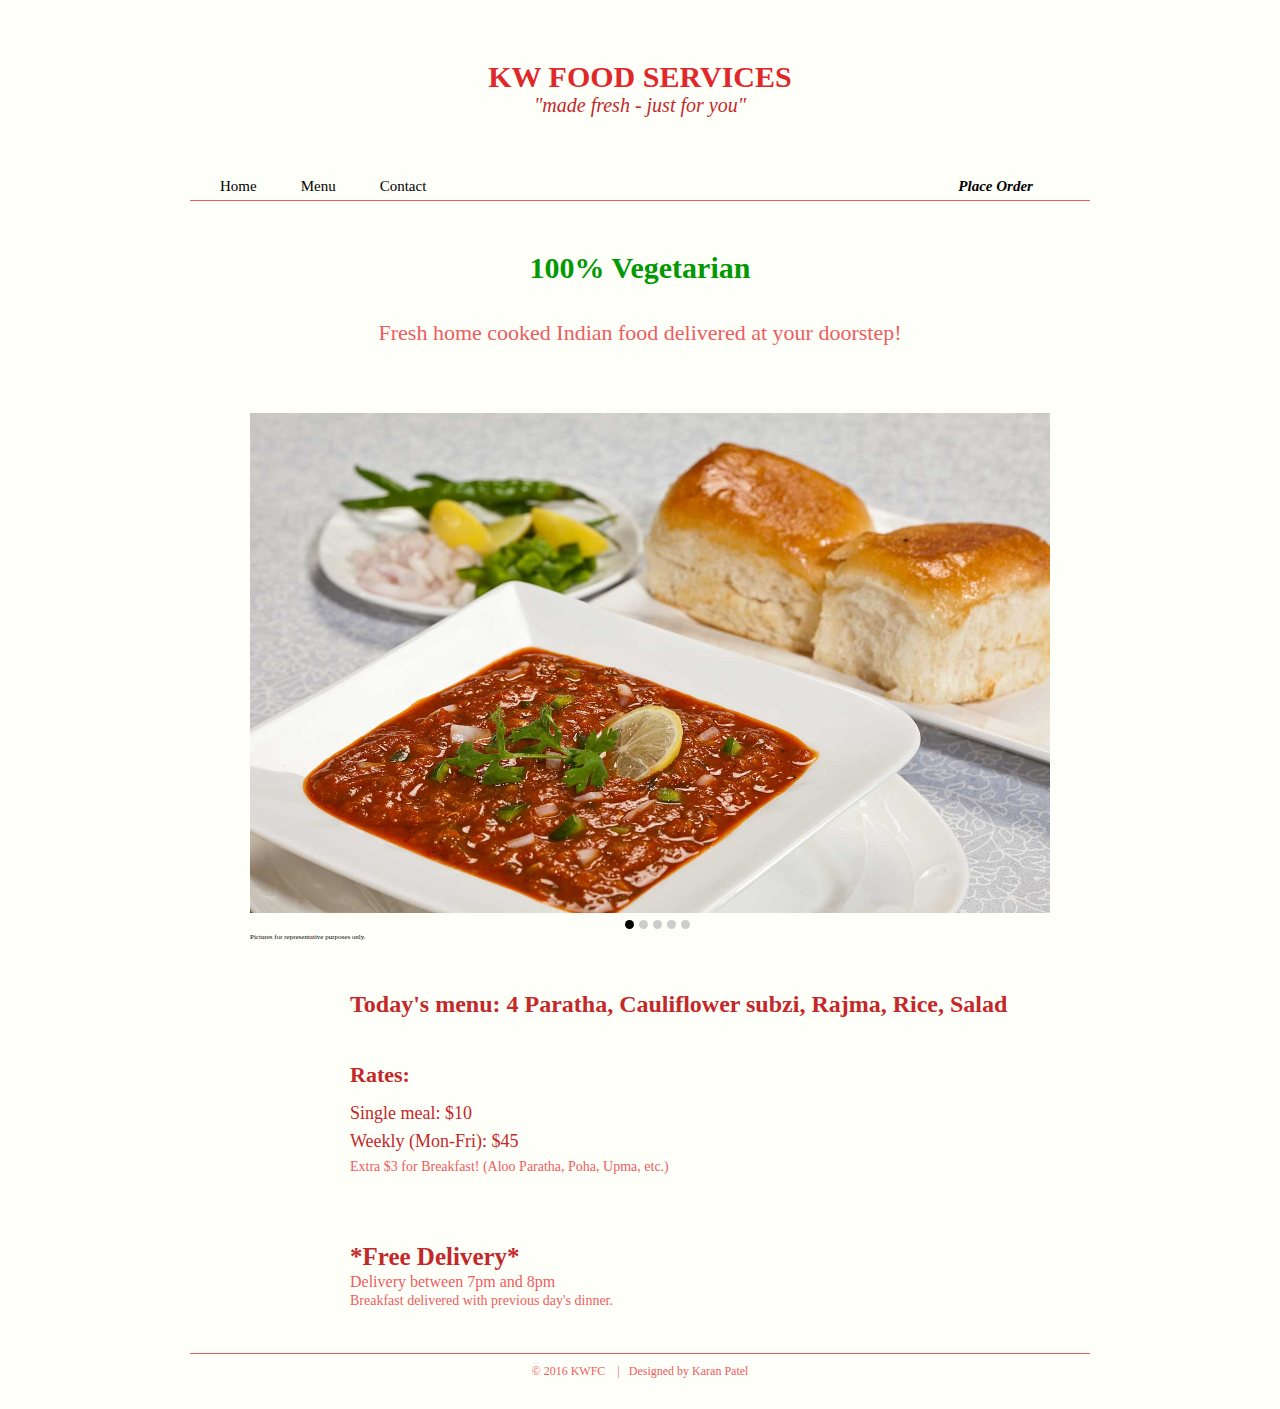
<file: index.html>
<!DOCTYPE html>
<html lang = "en">
<head>
	<meta name="viewport" content="width=device-width, initial-scale=1">
	<meta charset = "UTF-8">
	<title>Home</title>
	<link rel="stylesheet" href="css/stylesheet.css">
</head>

<body>
	<div class="container">
		<header class="header">
			<a class="linkTitle" href="index.html">KW FOOD SERVICES</a>
			<br>
			<i class="tagline">"made fresh - just for you"</i>
		</header>

		<nav class="navBar">
			<a href="index.html">Home</a> 
			<a href="menu.html">Menu</a> 
			<a href="contact.html">Contact</a> &nbsp; &nbsp;&nbsp;&nbsp;&nbsp;&nbsp;&nbsp;&nbsp;&nbsp;&nbsp;&nbsp;&nbsp;&nbsp;&nbsp;&nbsp;&nbsp;&nbsp;&nbsp;&nbsp;&nbsp;&nbsp;&nbsp;&nbsp;&nbsp;&nbsp;&nbsp;&nbsp;&nbsp;&nbsp;&nbsp;&nbsp;&nbsp;&nbsp;&nbsp;&nbsp;&nbsp;&nbsp;&nbsp;&nbsp;&nbsp;&nbsp;&nbsp;&nbsp;&nbsp;&nbsp;&nbsp;&nbsp;&nbsp;&nbsp;&nbsp;&nbsp;&nbsp;&nbsp;&nbsp;&nbsp;&nbsp;&nbsp;&nbsp;&nbsp;&nbsp;&nbsp;&nbsp;&nbsp;&nbsp;&nbsp;&nbsp;&nbsp;&nbsp;&nbsp;&nbsp;&nbsp;&nbsp;&nbsp;&nbsp;&nbsp;&nbsp;&nbsp;&nbsp;&nbsp;&nbsp;&nbsp;&nbsp;&nbsp;&nbsp;&nbsp;&nbsp;&nbsp;&nbsp;&nbsp;&nbsp;&nbsp;&nbsp;&nbsp;&nbsp;&nbsp;&nbsp;&nbsp;&nbsp;&nbsp;&nbsp;&nbsp;&nbsp;&nbsp;&nbsp;&nbsp;&nbsp;&nbsp;&nbsp;&nbsp;&nbsp;&nbsp;&nbsp;&nbsp;&nbsp;&nbsp;&nbsp;&nbsp;&nbsp;&nbsp;&nbsp;
			<a class="placeOrder" href="order.html">Place Order</a>
		</nav>

		<article class="main">
			<p id="veg">100% Vegetarian</p>
			<p id="line1">Fresh home cooked Indian food delivered at your doorstep!</p>

			<!-- <div id="rslidesContainer"> -->
			<ul class="rslides">
  				<li><img src="images/image1.jpg" alt="" style="width: 800px; height: 500px;"></li>
  				<li><img src="images/image2.jpg" alt="" style="width: 800px; height: 500px;"></li>
  				<li><img src="images/image3.jpg" alt="" style="width: 800px; height: 500px;"></li>
  				<li><img src="images/image4.jpg" alt="" style="width: 800px; height: 500px;"></li>
  				<li><img src="images/image5.jpg" alt="" style="width: 800px; height: 500px;"></li>
			</ul>
			<!-- </div> -->

			<p id="represent">Pictures for representative purposes only.</p>
			<p id="today">Today's menu: 4 Paratha, Cauliflower subzi, Rajma, Rice, Salad</p>
			<p id="rates">Rates:</p>
			<p id="price1">Single meal: $10</p>
			<p id="price2">Weekly (Mon-Fri): $45</p>
			<p id="breakfast1">Extra $3 for Breakfast! (Aloo Paratha, Poha, Upma, etc.)</p>
			<br>
			<p id="delivery">*Free Delivery*</p>
			<p id="deliveryTime">Delivery between 7pm and 8pm</p>
			<p id="breakfast2">Breakfast delivered with previous day's dinner.</p>
		</article>

		<footer>
			&copy; 2016 KWFC &nbsp;&nbsp; | &nbsp;&nbsp;Designed by <a>Karan Patel</a>
		</footer>
	</div>

	<script src="http://ajax.googleapis.com/ajax/libs/jquery/1.8.3/jquery.min.js"></script>
	<script src="js/responsiveslides.min.js"></script>

	<script>
  		$(function() {
    		$(".rslides").responsiveSlides({
			    auto: true,             // Boolean: Animate automatically, true or false
			    speed: 500,             // Integer: Speed of the transition, in milliseconds
			    timeout: 6000,     // Integer: Time between slide transitions, in milliseconds
			    pager: true,           // Boolean: Show pager, true or false
			    nav: false,             // Boolean: Show navigation, true or false
			    random: false,          // Boolean: Randomize the order of the slides, true or false
			    pause: false,           // Boolean: Pause on hover, true or false
			    pauseControls: true,    // Boolean: Pause when hovering controls, true or false
			    prevText: "Previous",   // String: Text for the "previous" button
			    nextText: "Next",       // String: Text for the "next" button
			    maxwidth: 800,           // Integer: Max-width of the slideshow, in pixels
			    navContainer: "",       // Selector: Where controls should be appended to, default is after the 'ul'
			    manualControls: "",     // Selector: Declare custom pager navigation
			    namespace: "rslides",   // String: Change the default namespace used
			    before: function(){},   // Function: Before callback
			    after: function(){}     // Function: After callback
			});
		});
	</script>

</body>
</html>
</file>
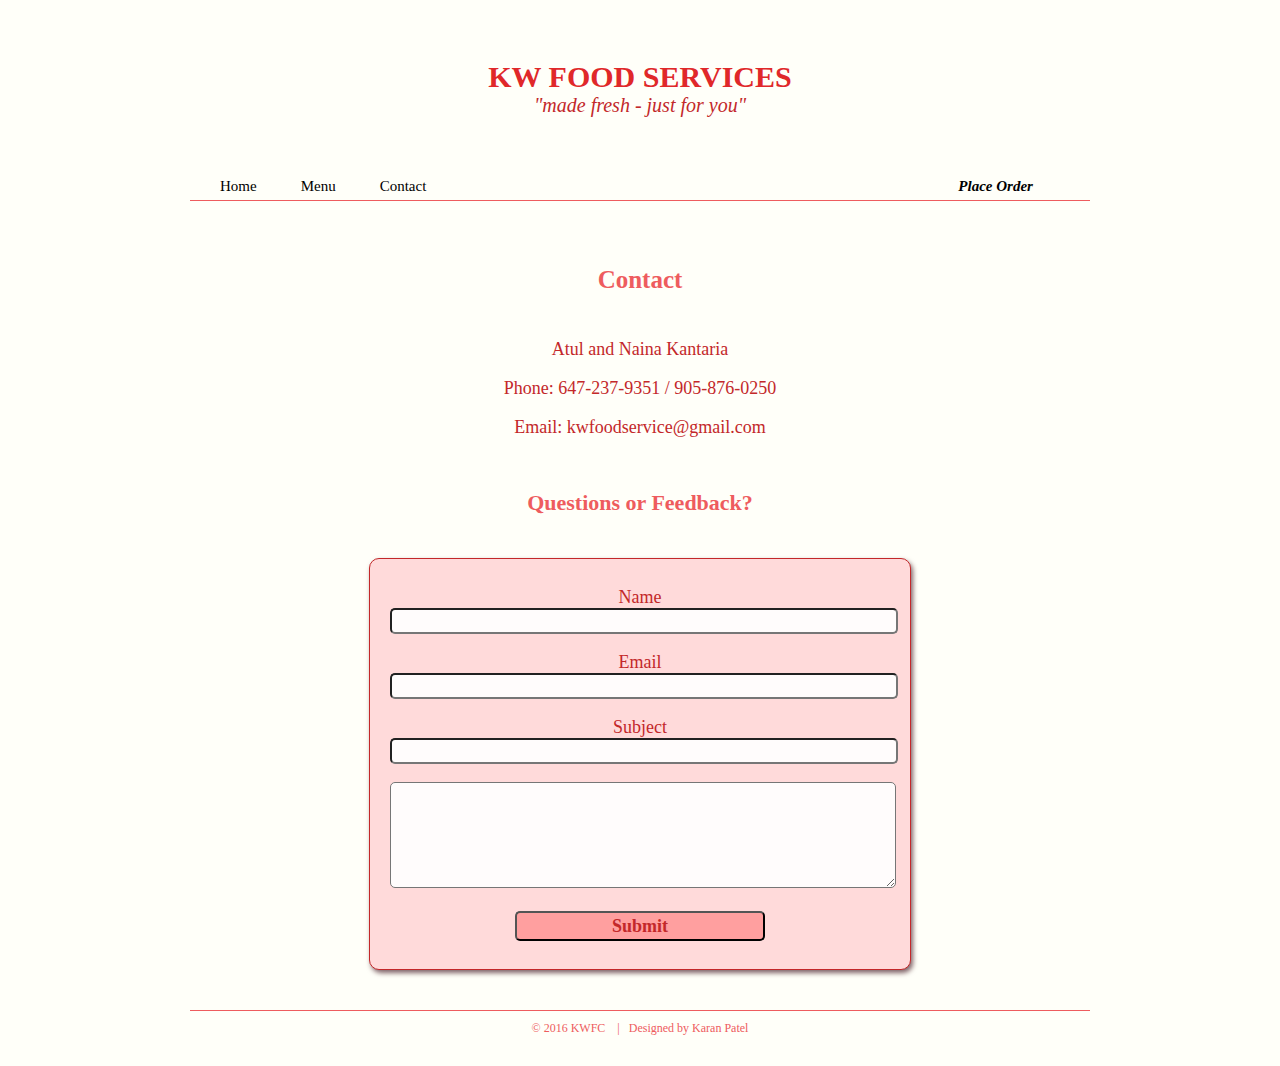
<file: contact.html>
<!DOCTYPE html>
<html lang = "en">
<head>
	<meta name="viewport" content="width=device-width, initial-scale=1">
	<meta charset = "UTF-8">
	<title>Home</title>
	<link rel="stylesheet" href="css/stylesheet.css">
</head>
<body id="contact">
	<div class="container">
		<header class="header">
			<a class="linkTitle" href="index.html">KW FOOD SERVICES</a>
			<br>
			<i class="tagline">"made fresh - just for you"</i>
		</header>

		<nav class="navBar">
			<a href="index.html">Home</a> 
			<a href="menu.html">Menu</a> 
			<a href="contact.html">Contact</a> &nbsp; &nbsp;&nbsp;&nbsp;&nbsp;&nbsp;&nbsp;&nbsp;&nbsp;&nbsp;&nbsp;&nbsp;&nbsp;&nbsp;&nbsp;&nbsp;&nbsp;&nbsp;&nbsp;&nbsp;&nbsp;&nbsp;&nbsp;&nbsp;&nbsp;&nbsp;&nbsp;&nbsp;&nbsp;&nbsp;&nbsp;&nbsp;&nbsp;&nbsp;&nbsp;&nbsp;&nbsp;&nbsp;&nbsp;&nbsp;&nbsp;&nbsp;&nbsp;&nbsp;&nbsp;&nbsp;&nbsp;&nbsp;&nbsp;&nbsp;&nbsp;&nbsp;&nbsp;&nbsp;&nbsp;&nbsp;&nbsp;&nbsp;&nbsp;&nbsp;&nbsp;&nbsp;&nbsp;&nbsp;&nbsp;&nbsp;&nbsp;&nbsp;&nbsp;&nbsp;&nbsp;&nbsp;&nbsp;&nbsp;&nbsp;&nbsp;&nbsp;&nbsp;&nbsp;&nbsp;&nbsp;&nbsp;&nbsp;&nbsp;&nbsp;&nbsp;&nbsp;&nbsp;&nbsp;&nbsp;&nbsp;&nbsp;&nbsp;&nbsp;&nbsp;&nbsp;&nbsp;&nbsp;&nbsp;&nbsp;&nbsp;&nbsp;&nbsp;&nbsp;&nbsp;&nbsp;&nbsp;&nbsp;&nbsp;&nbsp;&nbsp;&nbsp;&nbsp;&nbsp;&nbsp;&nbsp;&nbsp;&nbsp;&nbsp;&nbsp;
			<a class="placeOrder" href="order.html">Place Order</a>
		</nav>

		<article class="contactMain">
			<p id="heading">Contact</p>
			<p>Atul and Naina Kantaria</p>
			<p>Phone: 647-237-9351 / 905-876-0250</p>
			<p>Email: kwfoodservice@gmail.com</p>

			<p id="feedback">Questions or Feedback?</p>
			<div id="form">
          		<form method="post" action="php/contactProcess.php">
              		<p>
              		<label for="name">Name</label>
              		<input style="font-size:15px" type="text" name="name" required>
              		</p>
              
              		<p>
             		<label for="email">Email</label>
              		<input style="font-size:15px" type="email" name="email" required>
              		</p>
              		
              		<p>
              		<label for="subject">Subject</label>
              		<input style="font-size:15px" type="text" name="subject" required>
              		
              		<p>
            		<label for="message"></label>
            		<textarea style="font-size:15px" id="message" name="body"></textarea>
            		</p>

            		<p>
                  	<input id="submit" type="submit" name="submit" value="Submit">
            		</p>
          		</form>
      		</div>
      	</article>

		<footer>
			&copy; 2016 KWFC &nbsp;&nbsp; | &nbsp;&nbsp;Designed by <a>Karan Patel</a>
		</footer>
	</div>
</body>
</html>
</file>
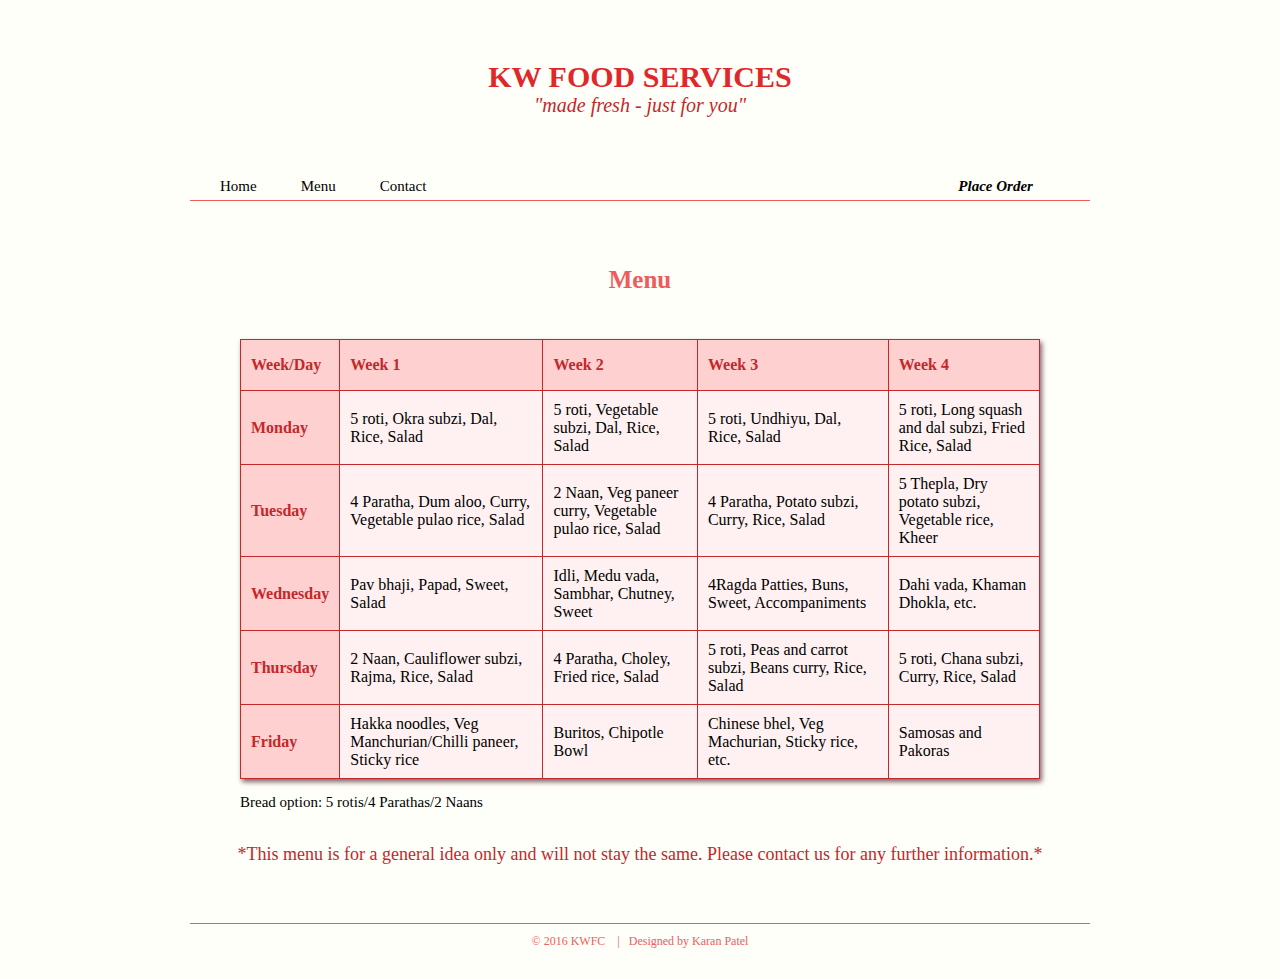
<file: menu.html>
<!DOCTYPE html>
<html lang = "en">
<head>
	<meta name="viewport" content="width=device-width, initial-scale=1">
	<meta charset = "UTF-8">
	<title>Home</title>
	<link rel="stylesheet" href="css/stylesheet.css">
	<link rel="stylesheet" href="css/responsive-tables.css">
	<script src="js/jquery.min.js"></script>
	<script src="js/responsive-tables.js"></script>
</head>
<body id="contact">
	<div class="container">
		<header class="header">
			<a class="linkTitle" href="index.html">KW FOOD SERVICES</a>
			<br>
			<i class="tagline">"made fresh - just for you"</i>
		</header>

		<nav class="navBar">
			<a href="index.html">Home</a> 
			<a href="menu.html">Menu</a> 
			<a href="contact.html">Contact</a> &nbsp; &nbsp;&nbsp;&nbsp;&nbsp;&nbsp;&nbsp;&nbsp;&nbsp;&nbsp;&nbsp;&nbsp;&nbsp;&nbsp;&nbsp;&nbsp;&nbsp;&nbsp;&nbsp;&nbsp;&nbsp;&nbsp;&nbsp;&nbsp;&nbsp;&nbsp;&nbsp;&nbsp;&nbsp;&nbsp;&nbsp;&nbsp;&nbsp;&nbsp;&nbsp;&nbsp;&nbsp;&nbsp;&nbsp;&nbsp;&nbsp;&nbsp;&nbsp;&nbsp;&nbsp;&nbsp;&nbsp;&nbsp;&nbsp;&nbsp;&nbsp;&nbsp;&nbsp;&nbsp;&nbsp;&nbsp;&nbsp;&nbsp;&nbsp;&nbsp;&nbsp;&nbsp;&nbsp;&nbsp;&nbsp;&nbsp;&nbsp;&nbsp;&nbsp;&nbsp;&nbsp;&nbsp;&nbsp;&nbsp;&nbsp;&nbsp;&nbsp;&nbsp;&nbsp;&nbsp;&nbsp;&nbsp;&nbsp;&nbsp;&nbsp;&nbsp;&nbsp;&nbsp;&nbsp;&nbsp;&nbsp;&nbsp;&nbsp;&nbsp;&nbsp;&nbsp;&nbsp;&nbsp;&nbsp;&nbsp;&nbsp;&nbsp;&nbsp;&nbsp;&nbsp;&nbsp;&nbsp;&nbsp;&nbsp;&nbsp;&nbsp;&nbsp;&nbsp;&nbsp;&nbsp;&nbsp;&nbsp;&nbsp;&nbsp;&nbsp;
			<a class="placeOrder" href="order.html">Place Order</a>
		</nav>

		<article class="menuMain">
			<p id="heading">Menu</p>
			<table class="responsive" style="width:800px" align="center">
 		 	<tr>
			    <th scope="col">Week/Day</th>
			    <th scope="col">Week 1</th> 
			    <th scope="col">Week 2</th>
			    <th scope="col">Week 3</th>
			    <th scope="col">Week 4</th>
			</tr>
			<tr>
			    <th scope="row">Monday</td>
			    <td>5 roti, Okra subzi, Dal, Rice, Salad</td>
			    <td>5 roti, Vegetable subzi, Dal, Rice, Salad</td>
			    <td>5 roti, Undhiyu, Dal, Rice, Salad</td>
			    <td>5 roti, Long squash and dal subzi, Fried Rice, Salad</td>
			</tr>
			<tr>
			    <th scope="row">Tuesday</td>
			    <td>4 Paratha, Dum aloo, Curry, Vegetable pulao rice, Salad</td>
			    <td>2 Naan, Veg paneer curry, Vegetable pulao rice, Salad</td>
			    <td>4 Paratha, Potato subzi, Curry, Rice, Salad</td>
			    <td>5 Thepla, Dry potato subzi, Vegetable rice, Kheer</td>
			</tr>
			<tr>
			    <th scope="row">Wednesday</td>
			    <td>Pav bhaji, Papad, Sweet, Salad</td>
			    <td>Idli, Medu vada, Sambhar, Chutney, Sweet</td>
			    <td>4Ragda Patties, Buns, Sweet, Accompaniments</td>
			    <td>Dahi vada, Khaman Dhokla, etc.</td>
			</tr>
			<tr>
			    <th scope="row">Thursday</td>
			    <td>2 Naan, Cauliflower subzi, Rajma, Rice, Salad</td>
			    <td>4 Paratha, Choley, Fried rice, Salad</td>
			    <td>5 roti, Peas and carrot subzi, Beans curry, Rice, Salad</td>
			    <td>5 roti, Chana subzi, Curry, Rice, Salad</td>
			</tr>
			<tr>
			    <th scope="row">Friday</td>
			    <td>Hakka noodles, Veg Manchurian/Chilli paneer, Sticky rice</td>
			    <td>Buritos, Chipotle Bowl</td>
			    <td>Chinese bhel, Veg Machurian, Sticky rice, etc.</td>
			    <td>Samosas and Pakoras</td>
			</tr>
			</table>

			<p id="bread">Bread option: 5 rotis/4 Parathas/2 Naans</p>
			<p id="disclaimer">*This menu is for a general idea only and will not stay the same. Please contact us for any further information.*</p>
      	</article>

		<footer>
			&copy; 2016 KWFC &nbsp;&nbsp; | &nbsp;&nbsp;Designed by <a>Karan Patel</a>
		</footer>
	</div>
</body>
</html>
</file>
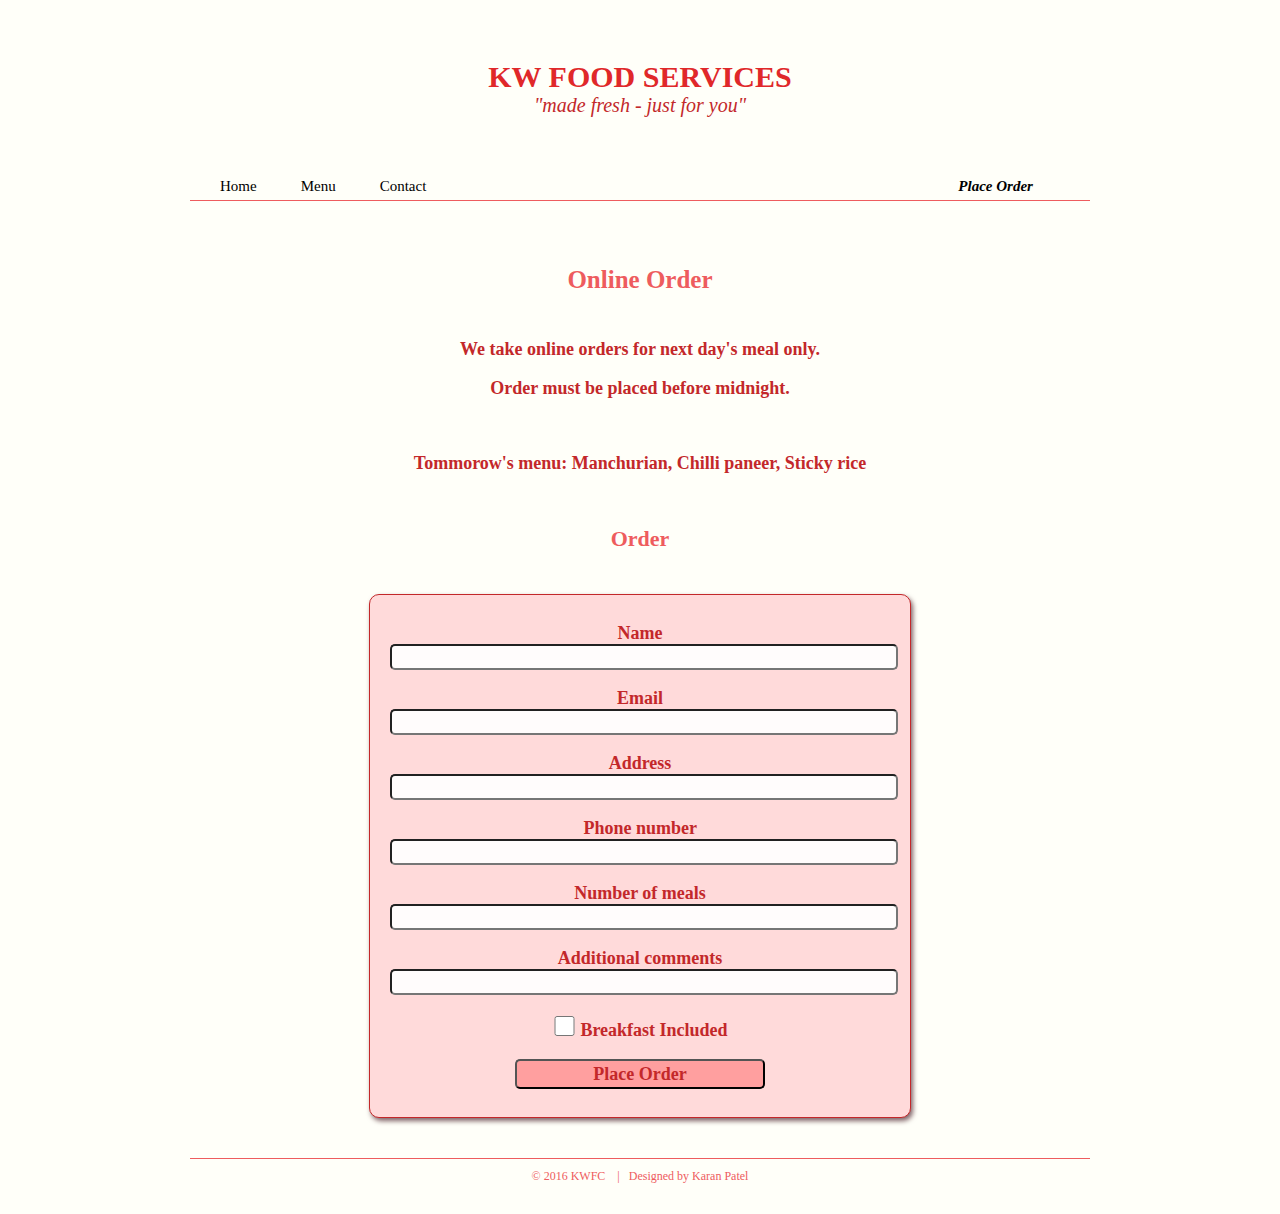
<file: order.html>
<!DOCTYPE html>
<html lang = "en">
<head>
  <meta name="viewport" content="width=device-width, initial-scale=1">
	<meta charset = "UTF-8">
	<title>Home</title>
	<link rel="stylesheet" href="css/stylesheet.css">
</head>
<body id="ordering">
	<div class="container">
		<header class="header">
			<a class="linkTitle" href="index.html">KW FOOD SERVICES</a>
			<br>
			<i class="tagline">"made fresh - just for you"</i>
		</header>

		<nav class="navBar">
			<a href="index.html">Home</a> 
			<a href="menu.html">Menu</a> 
			<a href="contact.html">Contact</a> &nbsp; &nbsp;&nbsp;&nbsp;&nbsp;&nbsp;&nbsp;&nbsp;&nbsp;&nbsp;&nbsp;&nbsp;&nbsp;&nbsp;&nbsp;&nbsp;&nbsp;&nbsp;&nbsp;&nbsp;&nbsp;&nbsp;&nbsp;&nbsp;&nbsp;&nbsp;&nbsp;&nbsp;&nbsp;&nbsp;&nbsp;&nbsp;&nbsp;&nbsp;&nbsp;&nbsp;&nbsp;&nbsp;&nbsp;&nbsp;&nbsp;&nbsp;&nbsp;&nbsp;&nbsp;&nbsp;&nbsp;&nbsp;&nbsp;&nbsp;&nbsp;&nbsp;&nbsp;&nbsp;&nbsp;&nbsp;&nbsp;&nbsp;&nbsp;&nbsp;&nbsp;&nbsp;&nbsp;&nbsp;&nbsp;&nbsp;&nbsp;&nbsp;&nbsp;&nbsp;&nbsp;&nbsp;&nbsp;&nbsp;&nbsp;&nbsp;&nbsp;&nbsp;&nbsp;&nbsp;&nbsp;&nbsp;&nbsp;&nbsp;&nbsp;&nbsp;&nbsp;&nbsp;&nbsp;&nbsp;&nbsp;&nbsp;&nbsp;&nbsp;&nbsp;&nbsp;&nbsp;&nbsp;&nbsp;&nbsp;&nbsp;&nbsp;&nbsp;&nbsp;&nbsp;&nbsp;&nbsp;&nbsp;&nbsp;&nbsp;&nbsp;&nbsp;&nbsp;&nbsp;&nbsp;&nbsp;&nbsp;&nbsp;&nbsp;&nbsp;
			<a class="placeOrder" href="order.html">Place Order</a>
		</nav>

		<article class="orderMain">
			<p id="heading">Online Order</p>
			<p>We take online orders for next day's meal only.</p>
      <p>Order must be placed before midnight.</p>
      <br>
			<p>Tommorow's menu: Manchurian, Chilli paneer, Sticky rice</p> 

			<p id="onlineOrder">Order</p>
			<div id="orderForm">
          		<form method="post" action="php/orderProcess.php">
              		<p>
              		<label for="name">Name</label>
              		<input style="font-size:15px" type="text" name="name" required>
              		</p>
              
              		<p>
             		<label for="email">Email</label>
              		<input style="font-size:15px" type="email" name="email" required>
              		</p>

              		<p>
             		<label for="address">Address</label>
              		<input style="font-size:15px" type="text" name="address" required>
              		</p>
              		
              		<p>
              		<label for="number">Phone number</label>
              		<input style="font-size:15px" type="tel" name="number" required>
              		</p>

              		<p>
              		<label for="quantity">Number of meals</label>
              		<input style="font-size:15px" type="text" name="quantity" required>
              		</p>

              		<p>
              		<label for="cpmments">Additional comments</label>
              		<input style="font-size:15px" type="text" name="comments" required>
              		</p>

              		<p id="box">
              		<label for="breakfast"></label>
              		<input type="checkbox" name="breakfast" value="YES">Breakfast Included
              		</p>

            		<p>
                  	<input id="orderPlace" type="submit" name="orderPlace" value="Place Order">
            		</p>
          		</form>
      		</div>
      	</article>

		<footer>
			&copy; 2016 KWFC &nbsp;&nbsp; | &nbsp;&nbsp;Designed by <a>Karan Patel</a>
		</footer>
	</div>
</body>
</html>
</file>
<file: css/stylesheet.css>
body {
	background: #fffff9;
	margin: 0;
}

.linkTitle {
	text-decoration: none;
	font-size: 30px;
	color: #e0282a;
	font-weight: bold;
	font-family: "Book Antiqua";
}

.header {
    text-align: center;
    margin-bottom: 50px;
    margin-top: 60px;
}

.tagline {
	font-size: 20px;
	text-align: center;
    margin-bottom: 50px;
    margin-top: 20px;
    color: #c3282a;
	font-family: "Book Antiqua"
}

.container {
	max-width:900px;
	margin: 0 auto;
	background: #fffff9;
}

.navBar {
	border-bottom:1px solid #ee5c5e;
	padding-top: 10px;
	padding-bottom: 5px;
	padding-left: 10px;
}

.navBar a {
	color: black;
	text-decoration: none;
	font-size: 15px;
	font-family: "Book Antiqua";
	padding-top: 5px;
	padding-bottom: 5px;
	padding-left: 20px;
	padding-right: 20px;
}

.placeOrder {
	color: black;
	font-weight: bold;
	font-style: italic;
	text-decoration: none;
	font-size: 16px;
	font-family: "Book Antiqua";
	padding-top: 5px;
	padding-bottom: 5px;
	padding-left: 20px;
	padding-right: 20px;
}

.navBar a:hover {
	color: #ee5c5e;
	background-color: #fec9ca;
}

.placeOrder:hover {
	color: #ee5c5e;
	background-color: #fec9ca;
}

.main {
	padding-top: 20px;
	padding-bottom: 30px;
	padding-right: 10px;
	padding-left: 10px;
}

#veg {
	padding-bottom: 5px;
	text-align: center;
	color: #039903;
	font-weight: bold;
	font-size: 30px;
}

#line1 {
	color: #ee5c5e;
	font-size: 22px;
	font-family: "Book Antiqua";
	padding-bottom: 5px;
	text-align: center;
}

.rslides {
	position: relative;
	list-style: none;
	overflow: hidden;
	padding-top: 20px;
	padding-bottom: 0px;
	padding-right: 50px;
	padding-left: 0px;
	margin-bottom: 2px;
 }

.rslides li {
    position: absolute;
    padding-top: 20px;
	padding-bottom: 0px;
	padding-right: 50px;
	padding-left: 50px;
 }

.rslides img {
  display: block;
  height: 500px;
  width: 800px;
  }

.rslides_tabs {
  margin-top: 0px;
  margin-bottom: 0px;
  text-align: center;
 }

.rslides_tabs li {
  display: inline;
  margin-right: 5px;
  }

.rslides_tabs a {
  text-indent: -9999px;
  overflow: hidden;
  border-radius: 15px;
  background: #ccc;
  display: inline-block;
  width: 9px;
  height: 9px;
  }

.rslides_here a {
  background: black;
  }

#represent {
	color: black;
	font-size: 7px;
	padding-bottom: 20px;
	padding-left: 50px;
	margin-top: 0px
}

#today {
	color: #c3282a;
	font-size: 24px;
	font-weight: bold;
	padding-left: 150px;
	padding-bottom: 20px;
	margin-top: 30px;
}

#rates {
	color: #c3282a;
	font-size: 22px;
	margin-bottom: 0px;
	padding-left: 150px;
	font-weight: bold;
}

#price1 {
	color: #c3282a;
	font-size: 18px;
	font-family: "Book Antiqua";
	padding-left: 150px;
	margin-top: 15px;
	margin-bottom: 5px;
}

#price2 {
	color: #c3282a;
	font-size: 18px;
	font-family: "Book Antiqua";
	padding-left: 150px;
	margin-top: 7px;
	margin-bottom: 5px;
}

#breakfast1 {
	color: #ee5c5e;
	font-size: 14px;
	padding-left: 150px;
	margin-top: 7px;
	margin-bottom: 5px;
}

#delivery {
	color: #c3282a;
	font-size: 25px;
	padding-top: 20px;
	padding-left: 150px;
	font-weight: bold;
	margin-bottom: 0px;
}

#deliveryTime {
	color: #ee5c5e;
	font-size: 16px;
	padding-top: 0px;
	padding-left: 150px;
	margin-top: 2px;
	margin-bottom: 2px;
}

#breakfast2 {
	color: #ee5c5e;
	font-size: 14px;
	padding-top: 0px;
	padding-left: 150px;
	margin-top: 2px;
}

footer {
	color: #ee5c5e;
	border-top:1px solid #ee5c5e;
	font-size: 12px;
	padding-top: 10px;
	padding-bottom: 30px;
	text-align: center;
}

article {
	padding-top: 40px;
	padding-bottom: 40px;
}

footer a {
	color: #ee5c5e;
	text-decoration: none;
	font-size: 12px;
}



/********************MENU********************/


table {
	padding-top: 10px;
	padding-right: 20px;
	padding-bottom: 10px;
	padding-left: 20px;
	margin: auto auto;
	border-style: solid;
	border-color: #c3282a;
	border-width: 1px;
	background: #fff1f1;
	box-shadow: 2px 3px 5px 0px #7f6267;
	border-collapse: collapse;
}

td {
	padding: 15px;
	height: 50px;
	text-align: center;
	border-style: solid;
	border-color: #c3282a;
	border-width: 1px;
	/*color: #c3282a;*/
	font-family: "Book Antiqua";
}

th {
	padding: 10px;
	height: 30px;
	text-align: center;
	border-style: solid;
	border-color: #c3282a;
	border-width: 1px;
	background: #ffd0d0;
	color: #c3282a;
	font-family: "Book Antiqua";
}

#bread {
	padding-left: 50px;
	font-family: "Book Antiqua";
	font-size: 15px;
}

#disclaimer {
	color: #c3282a;
	font-size: 18px;
	padding-top: 15px;
	font-family: "Book Antiqua";
	text-align: center;
}


/*******************CONTACT*******************/


#heading {
	padding-bottom: 20px;
	text-align: center;
	color: #ee5c5e;
	font-weight: bold;
	font-size: 25px;
	font-family: "Book Antiqua";
}

.contactMain p {
	color: #c3282a;
	font-size: 18px;
	font-family: "Book Antiqua";
	text-align: center;
}

#feedback {
	padding-top: 30px;
	padding-bottom: 20px;
	text-align: center;
	color: #ee5c5e;
	font-weight: bold;
	font-size: 22px;
	font-family: "Book Antiqua";
}

#contact #form {
	width: 500px;
	padding-top: 10px;
	padding-right: 20px;
	padding-bottom: 10px;
	padding-left: 20px;
	margin: auto auto;
	border-style: solid;
	border-color: #c3282a;
	border-radius: 10px;
	border-width: 1px;
	background: #ffdada;
	box-shadow: 2px 3px 5px 0px #7f6267;
}

#contact #form input {
    width: 100%;
    height: 20px;
    background: #fffcfc;
    border-radius: 5px;
}

#contact #form #name{
	text-align: left;
}

#contact #form #email{
	text-align: left;
}

#contact #form #subject{
	text-align: left;
}

#contact #form #message {
    width: 100%;
    height: 100px;
    background: #fffcfc;
    border-radius: 5px;
}

#contact #form #submit {
	width: 50%;
	font-family: "Book Antiqua";
	font-weight: bold;
	font-size: 18px;
	color: #c3282a;
    height: 30px;
    background: #ff9f9f;
}

#contact #form #submit:hover {
	background:#ffeaea;
}

/********************ORDER********************/


.orderMain p {
	color: #c3282a;
	font-size: 18px;
	font-family: "Book Antiqua";
	text-align: center;
	font-weight: bold;
}

#onlineOrder {
	padding-top: 30px;
	padding-bottom: 20px;
	text-align: center;
	color: #ee5c5e;
	font-weight: bold;
	font-size: 22px;
	font-family: "Book Antiqua";
}

#ordering #orderForm {
	width: 500px;
	padding-top: 10px;
	padding-right: 20px;
	padding-bottom: 10px;
	padding-left: 20px;
	margin: auto auto;
	border-style: solid;
	border-color: #c3282a;
	border-radius: 10px;
	border-width: 1px;
	background: #ffdada;
	box-shadow: 2px 3px 5px 0px #7f6267;
}

#ordering #orderForm input {
    width: 100%;
    height: 20px;
    background: #fffcfc;
    border-radius: 5px;
}

#ordering #orderForm #name{
	text-align: left;
}

#ordering #orderForm #email{
	text-align: left;
}

#ordering #orderForm #address{
	text-align: left;
}

#ordering #orderForm #number{
	text-align: left;
}

#ordering #orderForm #quantity{
	text-align: left;
}

#ordering #orderForm #cpmments{
	text-align: left;
}

#ordering #orderForm #box input{
	width: 5%;
	text-align: left;
	margin-left: 0px;
}

#ordering #orderForm #orderPlace {
	width: 50%;
	font-family: "Book Antiqua";
	font-weight: bold;
	font-size: 18px;
	color: #c3282a;
    height: 30px;
    background: #ff9f9f;
}

#ordering #orderForm #orderPlace:hover {
	background:#ffeaea;
}


/********************SENT********************/


#sent {
	font-size: 22px;
	font-family: "Book Antiqua";
	padding-top: 50px;
	padding-bottom: 230px;
	padding-left: 50px;
}


/*******************PLACED*******************/


#placed {
	font-size: 22px;
	font-family: "Book Antiqua";
	padding-top: 50px;
	padding-bottom: 230px;
	padding-left: 50px;
}


/*****************RESPONSIVE*****************/


@media(max-width: 900px);
</file>
<file: css/responsive-tables.css>
/* Foundation v2.1.4 http://foundation.zurb.com */
/* Artfully masterminded by ZURB  */

/* -------------------------------------------------- 
   Table of Contents
-----------------------------------------------------
:: Shared Styles
:: Page Name 1
:: Page Name 2
*/


/* -----------------------------------------
   Shared Styles
----------------------------------------- */

table td { padding: 9.5px 10px; text-align: left; }
table th { padding: 10px 10px; text-align: left; }

/* Mobile */
@media only screen and (max-width: 767px) {
	
	table.responsive { margin-bottom: 0; }
	
	.pinned { position: absolute; left: 0; top: 0; width: 100%; background: #fff; width: 20%; overflow: hidden; border-right: 1px solid #c3282a; border-left: 1px solid #c3282a; display: none;}
	.pinned table { border-right: none; border-left: none; width: 100%; }
	.pinned table th, .pinned table td { white-space: nowrap; }
	
	div.table-wrapper { position: relative; margin-bottom: 0px; overflow: hidden; border-left: 1px solid #c3282a; border-right: 1px solid #c3282a; }
	div.table-wrapper div.scrollable { margin-left: 0%; margin-right: 0%;}
	div.table-wrapper div.scrollable { overflow: scroll; overflow-y: hidden; }	
	
/* 	table.responsive td { position: relative; white-space: nowrap; } */
/* 	table.responsive th { position: relative; white-space: nowrap; overflow: hidden; } */
/* 	table.responsive th:first-child, table.responsive td:first-child, table.responsive td:first-child, table.responsive.pinned td { display: none; } */
	
	
}
</file>
